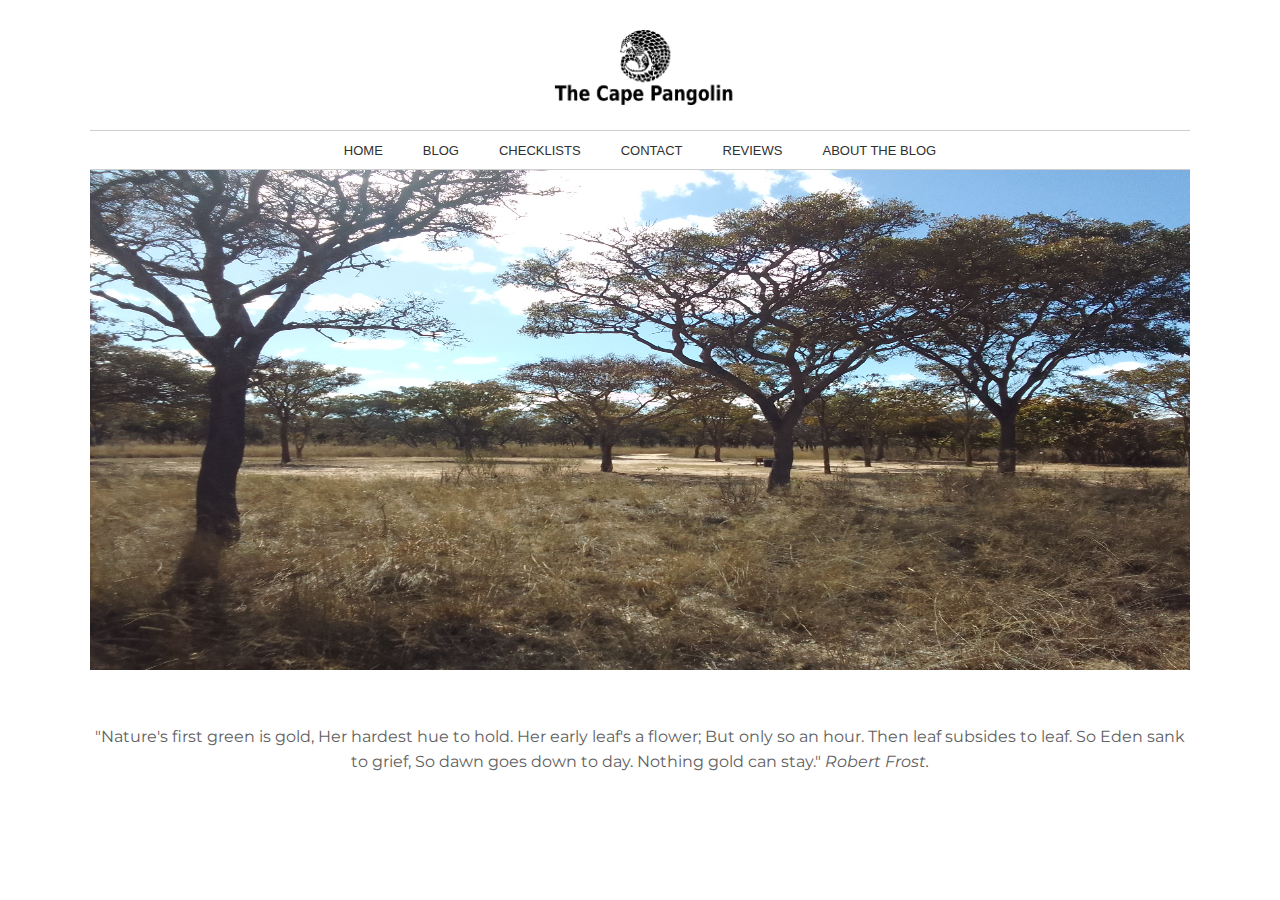
<file: index.html>
<!DOCTYPE html>
<html lang="en">
<head>
    <meta charset="UTF-8">
    <meta http-equiv="X-UA-Compatible" content="IE=edge">
    <meta name="viewport" content="width=device-width, initial-scale=1.0">
    <title>home</title>
    <link rel="stylesheet" href="stylesheet.css">
    <link rel="preconnect" href="https://fonts.googleapis.com">
<link rel="preconnect" href="https://fonts.gstatic.com" crossorigin>
<link href="https://fonts.googleapis.com/css2?family=Montserrat:wght@100&display=swap" rel="stylesheet"> 
<link rel="preconnect" href="https://fonts.googleapis.com">
<link rel="preconnect" href="https://fonts.gstatic.com" crossorigin>
<link href="https://fonts.googleapis.com/css2?family=Montserrat:wght@100;400&display=swap" rel="stylesheet"> 
</head>
<body>

   <div id="wrapper">

        <header>
            <figure>
                <img id="logo" src="images/cape pangolin2.png">
            </figure>
        </header>

        <nav>
            <ul>
                <li><a href="#">HOME</a></li>
                <li><a href="blog.html">BLOG</a></Li>
                <li><a href="#">CHECKLISTS</a></Li>
                <li><a href="#">CONTACT</a></li>
                <li><a href="#">REVIEWS</a></li>
                <li><a href="#">ABOUT THE BLOG</a></li>
            </ul>
        </nav>

        <figure>
            <img id="frontpageimg" src="images/frontpage.jpg">
            <!--<figcaption>Here is a image of laptop.</figcaption>-->
        </figure>

        <p>"Nature's first green is gold, Her hardest hue to hold.
            
            Her early leaf's a flower; But only so an hour.
            
            Then leaf subsides to leaf.
            
            So Eden sank to grief,
            
            So dawn goes down to day.
            
            Nothing gold can stay." 
            <i>Robert Frost.</i>
        </p>

       

        <footer>

        </footer>


   </div><!--wrapper ends-->
    
</body>
</html>
</file>
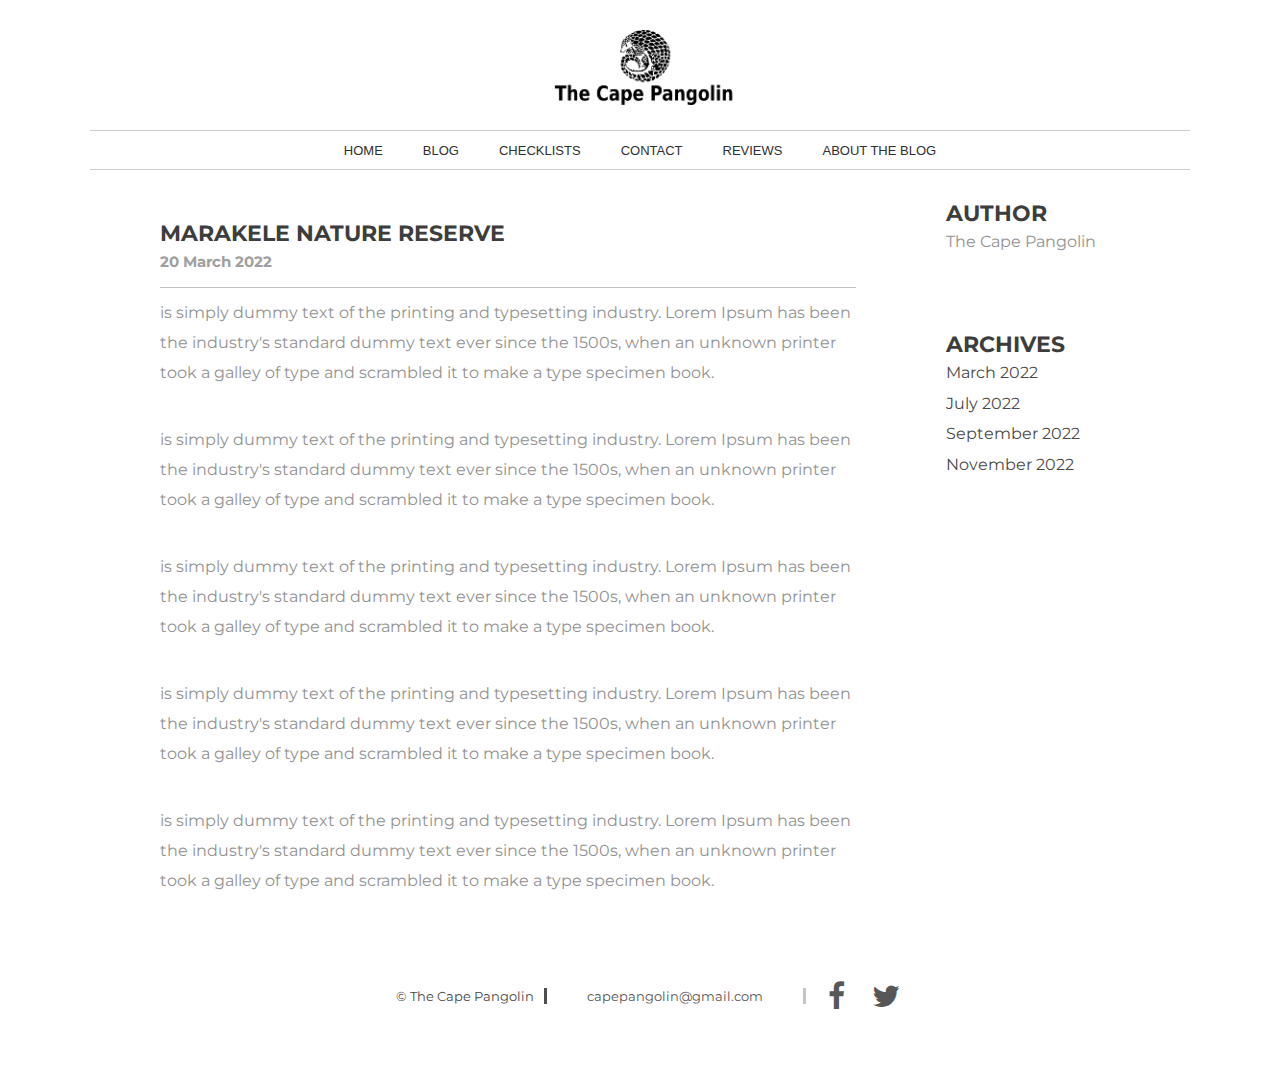
<file: article1.html>
<!DOCTYPE html>
<html lang="en">

<head>
    <meta charset="UTF-8">
    <meta http-equiv="X-UA-Compatible" content="IE=edge">
    <meta name="viewport" content="width=device-width, initial-scale=1.0">
    <title>main</title>
    <link rel="stylesheet" href="blog.css">
    <link rel="preconnect" href="https://fonts.googleapis.com">
    <link rel="preconnect" href="https://fonts.gstatic.com" crossorigin>
    <link href="https://fonts.googleapis.com/css2?family=Montserrat:wght@100&display=swap" rel="stylesheet">
    <link rel="preconnect" href="https://fonts.googleapis.com">
    <link rel="preconnect" href="https://fonts.gstatic.com" crossorigin>
    <link href="https://fonts.googleapis.com/css2?family=Montserrat:wght@100;400&display=swap" rel="stylesheet">
    <link rel="stylesheet" href="https://cdnjs.cloudflare.com/ajax/libs/font-awesome/4.7.0/css/font-awesome.min.css">
</head>

<body>

    <div id="wrapper">

        <header>
            <figure>
                <img id="logo" src="images/cape pangolin2.png">
            </figure>
        </header>

        <nav>
            <ul>
                <li><a href="index.html">HOME</a></li>
                <li><a href="blog.html">BLOG</a></Li>
                <li><a href="#">CHECKLISTS</a></Li>
                <li><a href="#">CONTACT</a></li>
                <li><a href="#">REVIEWS</a></li>
                <li><a href="#">ABOUT THE BLOG</a></li>
            </ul>
        </nav>

        <div class="grid-container">

            <div class="item1">
             
                <article>
                    <h1>MARAKELE NATURE RESERVE</h1>
                    <h5>20 March 2022</h5>
                    <p>is simply dummy text of the printing and 
                        typesetting industry. Lorem Ipsum has been 
                        the industry's standard dummy text ever since 
                        the 1500s, when an unknown printer took a galley 
                        of type and scrambled it to make a type specimen 
                        book.</p>
                        <br>
                
                    <p>is simply dummy text of the printing and 
                            typesetting industry. Lorem Ipsum has been 
                            the industry's standard dummy text ever since 
                            the 1500s, when an unknown printer took a galley 
                            of type and scrambled it to make a type specimen 
                            book.</p>
                            <br>
               
                 
                    <p>is simply dummy text of the printing and 
                        typesetting industry. Lorem Ipsum has been 
                        the industry's standard dummy text ever since 
                        the 1500s, when an unknown printer took a galley 
                        of type and scrambled it to make a type specimen 
                        book.</p>
                        <br>
                    

                    <p>is simply dummy text of the printing and 
                        typesetting industry. Lorem Ipsum has been 
                        the industry's standard dummy text ever since 
                        the 1500s, when an unknown printer took a galley 
                        of type and scrambled it to make a type specimen 
                        book.</p>
                        <br>

                    
                        <p>is simply dummy text of the printing and 
                            typesetting industry. Lorem Ipsum has been 
                            the industry's standard dummy text ever since 
                            the 1500s, when an unknown printer took a galley 
                            of type and scrambled it to make a type specimen 
                            book.</p>
                </article>
            </div>

            <div class="item2">

                <h1>AUTHOR</h1>
                <p>The Cape Pangolin</p>
                <br>
                <br>

                <h1>ARCHIVES</h1>
                
                <ul>
                    <li>March 2022</li>
                    <li>July 2022</li>
                    <li>September 2022</li>
                    <li>November 2022</li>


                </ul>




            </div>

            <div class="item3">
                <div id="copyright">&#169 The Cape Pangolin</div>
                <div id="contact">capepangolin@gmail.com</div>
                <div><a href="#" class="fa fa-facebook"></a></div>
                <div><a href="#" class="fa fa-twitter"></a></div>
            </div>
        </div>



    </div>
    <!--wrapper ends-->

</body>

</html>
</file>
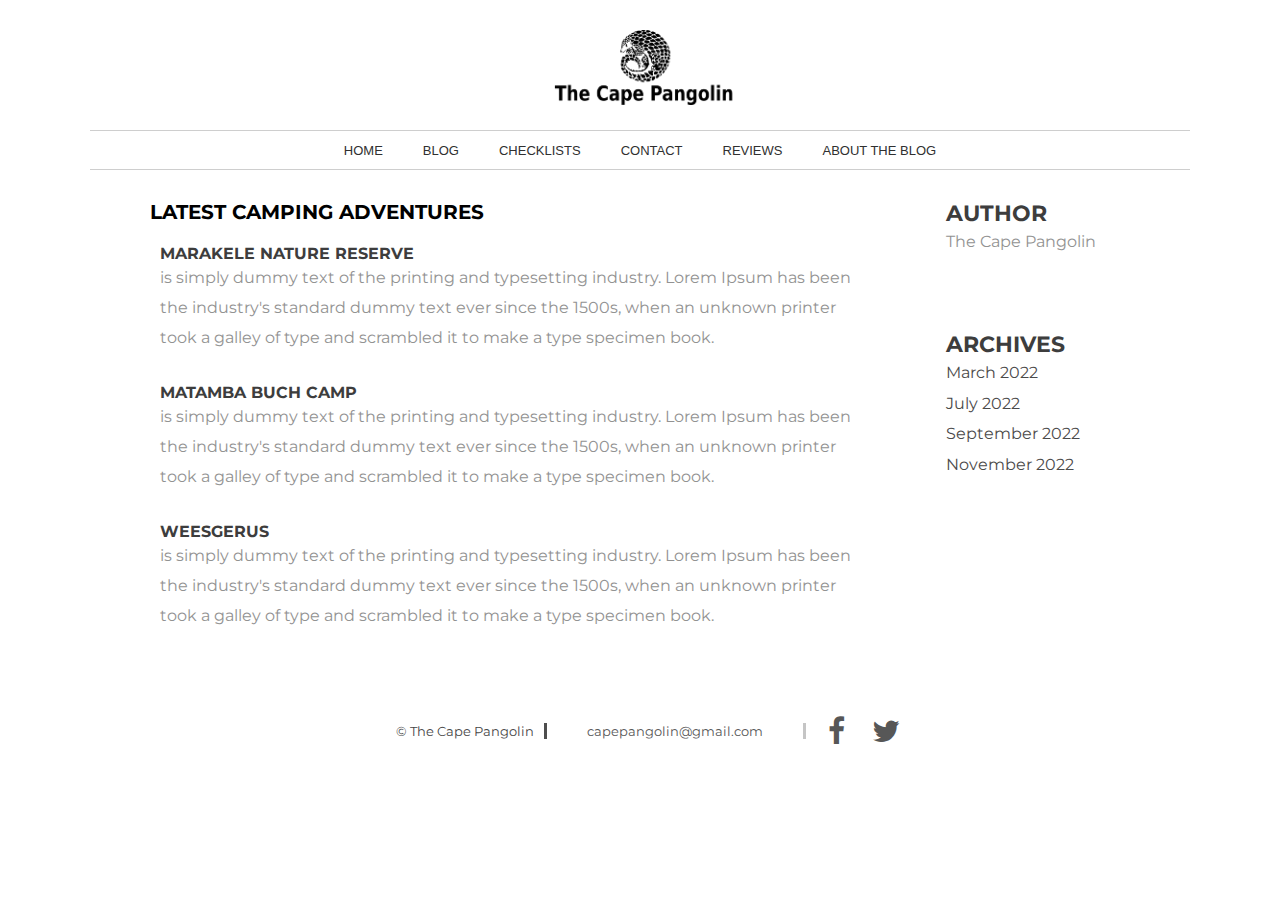
<file: blog.html>
<!DOCTYPE html>
<html lang="en">

<head>
    <meta charset="UTF-8">
    <meta http-equiv="X-UA-Compatible" content="IE=edge">
    <meta name="viewport" content="width=device-width, initial-scale=1.0">
    <title>main</title>
    <link rel="stylesheet" href="blog.css">
    <link rel="preconnect" href="https://fonts.googleapis.com">
    <link rel="preconnect" href="https://fonts.gstatic.com" crossorigin>
    <link href="https://fonts.googleapis.com/css2?family=Montserrat:wght@100&display=swap" rel="stylesheet">
    <link rel="preconnect" href="https://fonts.googleapis.com">
    <link rel="preconnect" href="https://fonts.gstatic.com" crossorigin>
    <link href="https://fonts.googleapis.com/css2?family=Montserrat:wght@100;400&display=swap" rel="stylesheet">
    <link rel="stylesheet" href="https://cdnjs.cloudflare.com/ajax/libs/font-awesome/4.7.0/css/font-awesome.min.css">
</head>

<body>

    <div id="wrapper">

        <header>
            <figure>
                <img id="logo" src="images/cape pangolin2.png">
            </figure>
        </header>

        <nav>
            <ul>
                <li><a href="index.html">HOME</a></li>
                <li><a href="blog.html">BLOG</a></Li>
                <li><a href="#">CHECKLISTS</a></Li>
                <li><a href="#">CONTACT</a></li>
                <li><a href="#">REVIEWS</a></li>
                <li><a href="#">ABOUT THE BLOG</a></li>
            </ul>
        </nav>

        <div class="grid-container">

            <div class="item1">
                <h6>LATEST CAMPING ADVENTURES</h6>
                <article>
                    <h2>MARAKELE NATURE RESERVE</h2>
                    <p><a href="article1.html">is simply dummy text of the printing and 
                        typesetting industry. Lorem Ipsum has been 
                        the industry's standard dummy text ever since 
                        the 1500s, when an unknown printer took a galley 
                        of type and scrambled it to make a type specimen 
                        book.</a></p>
                </article>
                <article>
                    <h2>MATAMBA BUCH CAMP</h2>
                    <p><a href="#">is simply dummy text of the printing and 
                        typesetting industry. Lorem Ipsum has been 
                        the industry's standard dummy text ever since 
                        the 1500s, when an unknown printer took a galley 
                        of type and scrambled it to make a type specimen 
                        book.</a></p>
                </article>
                <article>
                    <h2>WEESGERUS</h2>
                    <p><a href="#">is simply dummy text of the printing and 
                        typesetting industry. Lorem Ipsum has been 
                        the industry's standard dummy text ever since 
                        the 1500s, when an unknown printer took a galley 
                        of type and scrambled it to make a type specimen 
                        book.</a></p>
                </article>
            </div>

            <div class="item2">

                <h1>AUTHOR</h1>
                <p>The Cape Pangolin</p>
                <br>
                <br>

                <h1>ARCHIVES</h1>
                
                <ul>
                    <li>March 2022</li>
                    <li>July 2022</li>
                    <li>September 2022</li>
                    <li>November 2022</li>


                </ul>




            </div>

            <div class="item3">
                <div id="copyright">&#169 The Cape Pangolin</div>
                <div id="contact">capepangolin@gmail.com</div>
                <div><a href="#" class="fa fa-facebook"></a></div>
                <div><a href="#" class="fa fa-twitter"></a></div>
            </div>
        </div>



    </div>
    <!--wrapper ends-->

</body>

</html>
</file>
<file: stylesheet.css>
* {
    box-sizing: border-box;
    margin: 0;
    padding: 0;
  }

  #wrapper {
    max-width: 1100px;
    margin: 0 auto;
    background-color: white;
  
  }



header{
    height: 130px;
    padding-top: 30px;
    padding-bottom: 10px;
    }

header {
    display: flex;
    flex-wrap: wrap;
    justify-content: center;
}

#logo {
    width: 270px;
    height: 75px;
}

nav{
    padding-top: 10px;
    padding-bottom: 10px;
    border-top: 0.5px solid rgb(206, 206, 206);
    border-bottom: 0.5px solid rgb(206, 206, 206);
    }

nav ul{
    display: flex;
    flex-wrap: wrap;
    justify-content: center;
    align-items: center;
    }

li {
    list-style-type: none;
    
    }


li a{
  color: rgb(48, 48, 48);
  padding: 20px;
  font-family: sans-serif;
  text-decoration: none;
  font-size: small;
  font-weight: 500;
  

    }


nav li a:hover{
    color: grey;
    }



#frontpageimg{
    width: 100%;
    max-height: 500px;
    height: auto;
    background-size: cover;
}

p {
    padding-top: 50px;
    text-align: center;
    color: rgb(97, 97, 97);
    font-family: 'Montserrat', sans-serif;
    font-size: 16px;
    line-height: 25px;


    
}
</file>
<file: blog.css>
* {
    box-sizing: border-box;
    margin: 0;
    padding: 0;
  }

  #wrapper {
    max-width: 1100px;
    margin: 0 auto;
    background-color: white;
  
  }



header{
    height: 130px;
    padding-top: 30px;
    padding-bottom: 10px;
    }

header {
    display: flex;
    flex-wrap: wrap;
    justify-content: center;
}

#logo {
    width: 270px;
    height: 75px;
}

nav{
    padding-top: 10px;
    padding-bottom: 10px;
    border-top: 0.5px solid rgb(206, 206, 206);
    border-bottom: 0.5px solid rgb(206, 206, 206);
    }

nav ul{
    display: flex;
    flex-wrap: wrap;
    justify-content: center;
    align-items: center;
    }

li {
    list-style-type: none;
    
    }


li a{
  color: rgb(48, 48, 48);
  padding: 20px;
  font-family: sans-serif;
  text-decoration: none;
  font-size: small;
  font-weight: 500;
  

    }


nav li a:hover{
    color: grey;
    }


h1 {
    font-family: 'Montserrat', sans-serif;
    font-size: 22px;
    color: rgb(61, 61, 61);
    text-align: left;
}
h2 {

     font-family: 'Montserrat', sans-serif;
      font-size: medium;
     color: rgb(61, 61, 61);
}


 h4 {

     font-family: 'Montserrat', sans-serif;
        color: rgb(53, 53, 53);


 }

 h5 {

    font-family: 'Montserrat', sans-serif;
        color: rgb(160, 160, 160);
        font-size: 15px;
        border-bottom: solid rgb(189, 189, 189) 0.5px;
        padding-bottom: 10px;
        margin-bottom: 10px;
        line-height: 30px;



 }

p {
    
    font-family: 'Montserrat', sans-serif;
    font-size: medium;
    text-align: left;
    color: rgb(146, 146, 146);
    line-height: 30px;
    

}


.grid-container {
  display: grid;
  grid-template-areas:

    'main main right right right right'
    'footer footer footer footer footer footer';
  
  gap: 10px;
  padding: 10px;
  font-family: 'Montserrat', sans-serif;
}

.grid-container > div {
 
  text-align: center;
  padding: 20px 0;
  font-size: 30px;
  
}

.item1 { 
    
    grid-area: main; 
    display: flex;
    flex-wrap: wrap;
    margin-left: 50px;
    margin-right: 70px;

 }

 article {
    text-align: justify;
    margin-top: 10px;
    height: auto;
    padding: 10px 10px 10px 10px;
   
 }

 article a {
    text-decoration: none;
       color: rgb(146, 146, 146);
 }

 article a:hover{

    color: black;



 }




 .item2 { 
    grid-area: right; 
    text-align: left;
    
 
 

}

.item2 p {

    text-align: left;

}

.item2 ul li {
    text-align: left;
    font-size: medium;
    line-height: 30.5px;
    font-family: 'Montserrat', sans-serif;
   
    margin-right: 100px;
    color: rgb(75, 74, 74);
    
}


.item3 { grid-area: footer; 

        display: flex;
        flex-wrap: wrap;
        height: auto;
        margin-bottom: 20px;
        justify-content: center;
        align-items: center;
        padding-top: 10px;
         font-family: 'Montserrat', sans-serif;
         font-size: small;

    }
    
    #copyright {
        border-right-style: solid;
        border-color: rgb(78, 78, 78);
        color: rgb(71, 71, 71);
        padding-right: 10px;
        padding-left: 10px;
        margin-right: 30px;
         font-family: 'Montserrat', sans-serif;
            font-size: small;
       
    }
    
    .fa {
        padding: 20px;
        width: 20px;
        text-align: center;
        text-decoration: none;
        margin: 5px 2px;
    }
    
    .fa:hover {
        opacity: 0.7;
    }
    
    .fa-facebook {
        
         color: rgb(87, 87, 87);
    }
    
    .fa-twitter {
        
         color: rgb(87, 87, 87);
    }
    
    #contact {
        border-right-style: solid;
        border-color: rgb(197, 197, 197);
        color: rgb(87, 87, 87);
        margin-left: 10px;
        padding-right: 40px;

         font-family: 'Montserrat', sans-serif; 
           font-size: small;
    
    }
</file>
